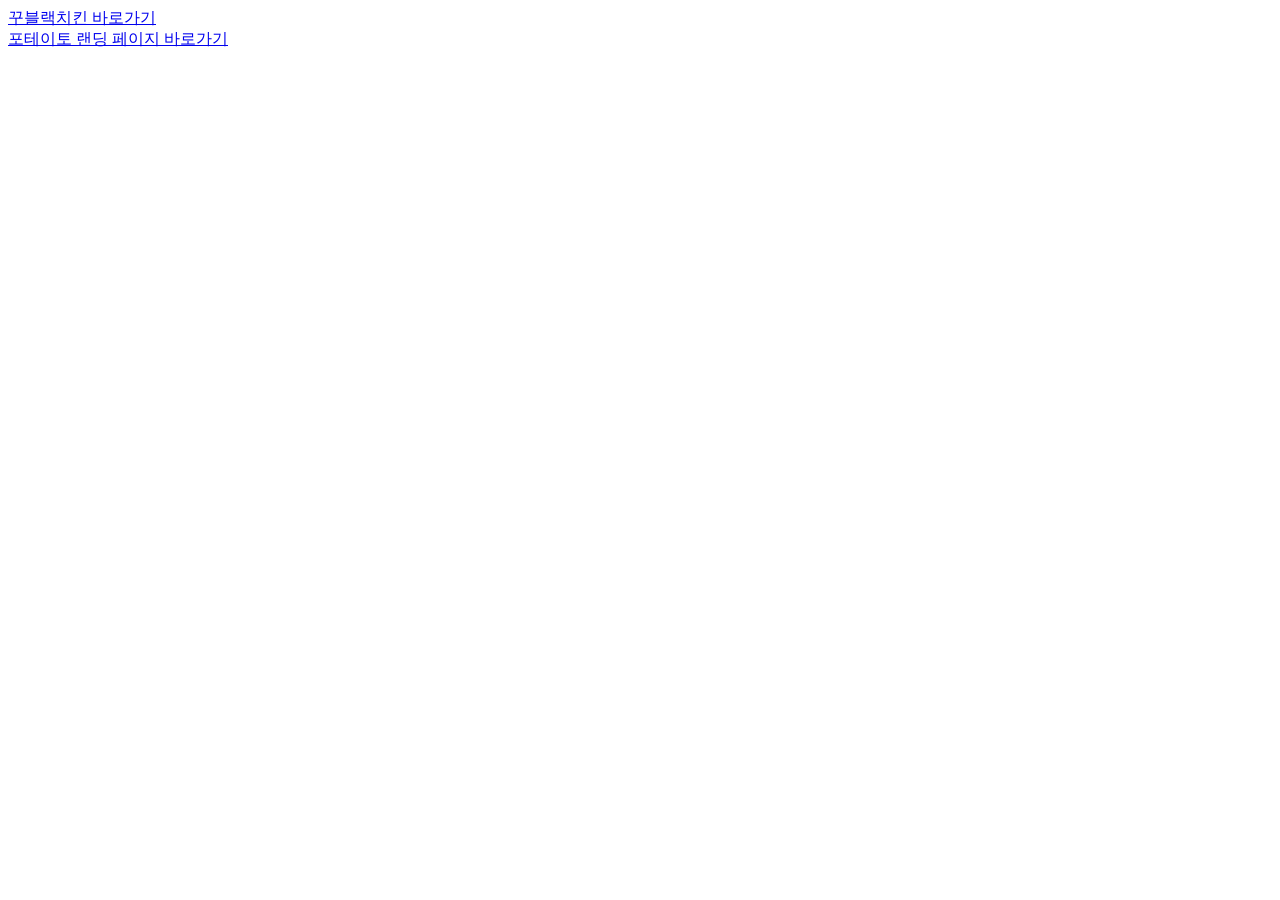
<file: index.html>
<!DOCTYPE html>
<html lang="ko">
<head>
  <meta charset="UTF-8">
  <meta name="viewport" content="width=device-width, initial-scale=1.0">
  <title>찐망고 포트폴리오</title>
</head>
<body>
  <a href="kkublack/index.html">꾸블랙치킨 바로가기</a>
  <br>
  <a href="patato/index.html">포테이토 랜딩 페이지 바로가기</a>
</body>
</html>
</file>
